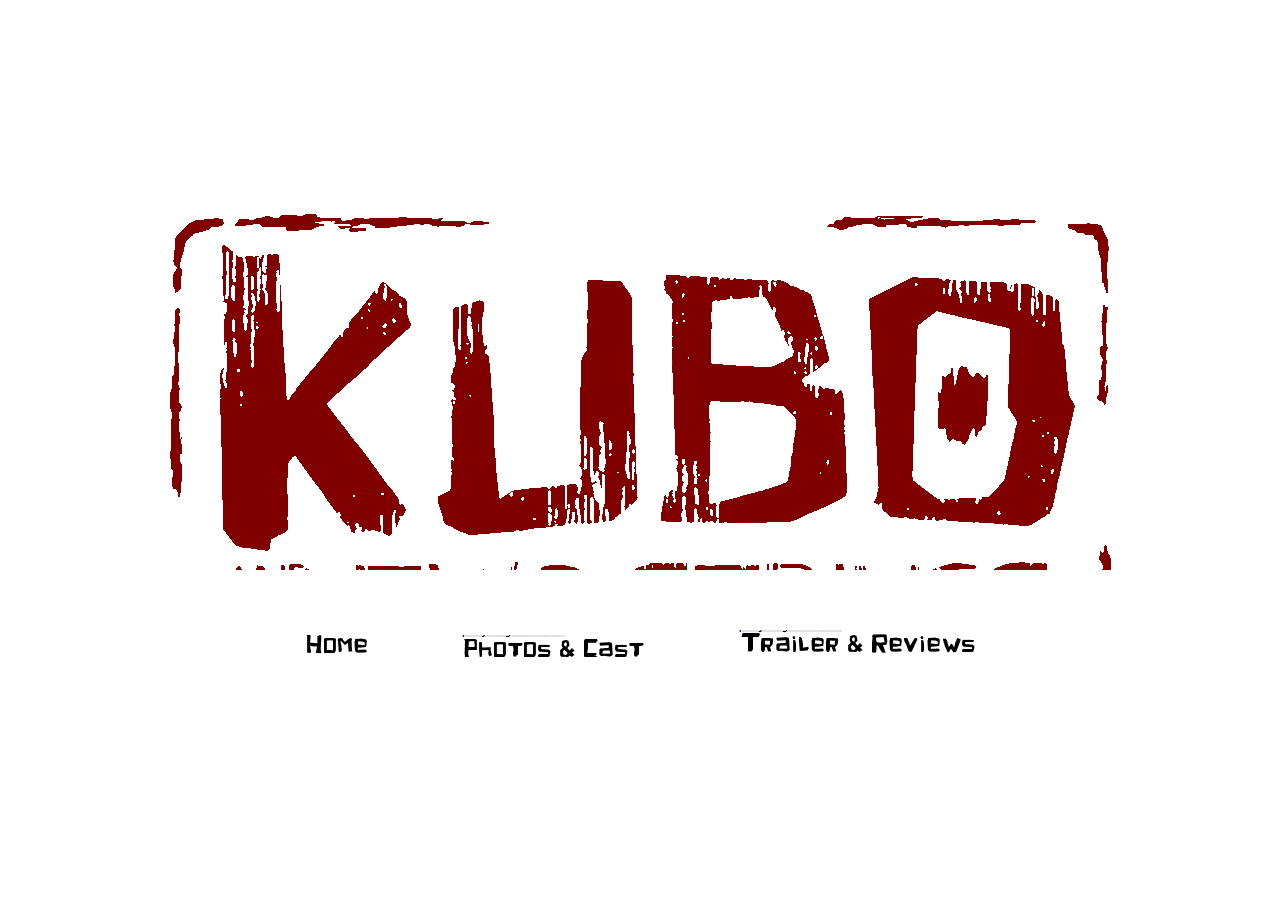
<file: Anouncement2-Niko/header.html>
<!DOCTYPE html>
<html>
<head>
	<link rel="stylesheet" type="text/css" href="style.css">
	<title>header</title>
</head>
<body>
	<div>
		<header class="heroimg">
		
		</header>
	</div>

	<nav>
		<ul>
			<a href="index.html"><img src="home.png"></a>
			<a href="info.html"><img src="photoscast.png"></a>
			<a href="trailer.html"><img src="trailersreviews.png"></a>
		</ul>	
	</nav>

</body>
</html>
</file>
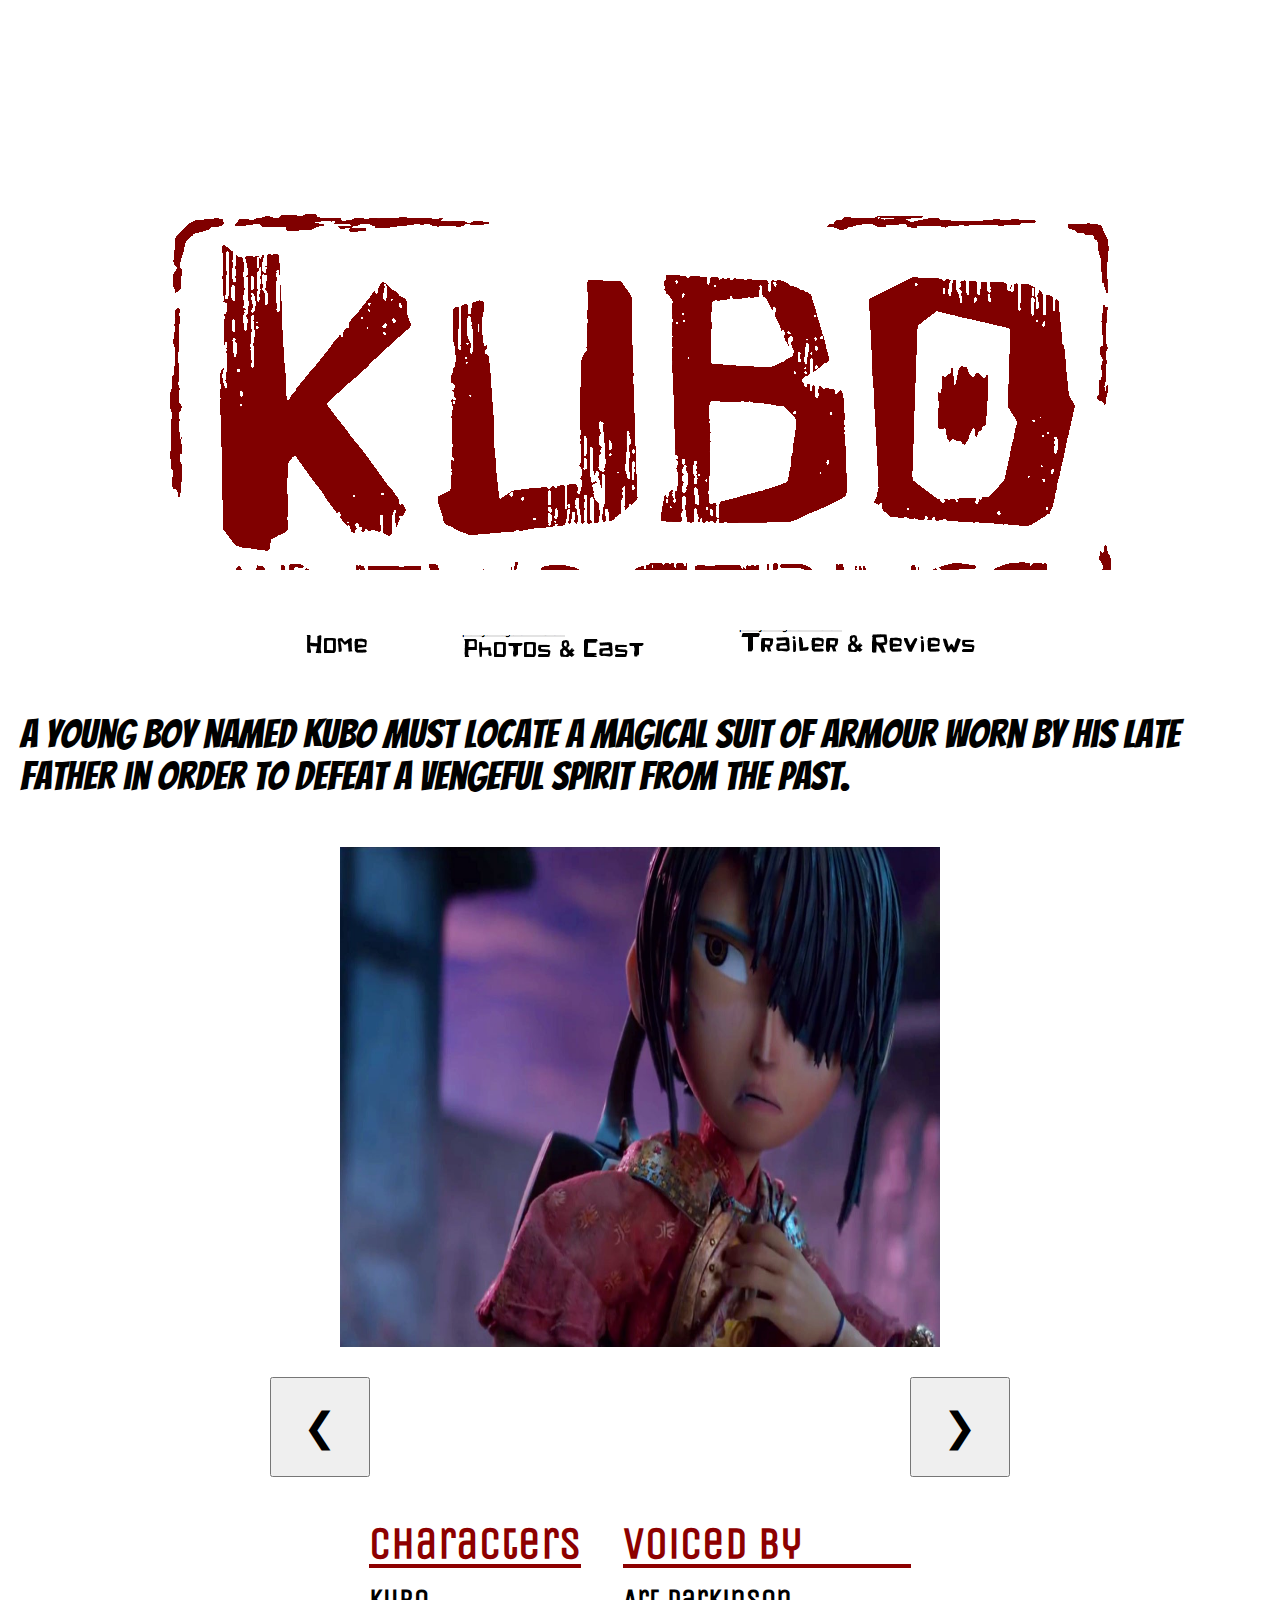
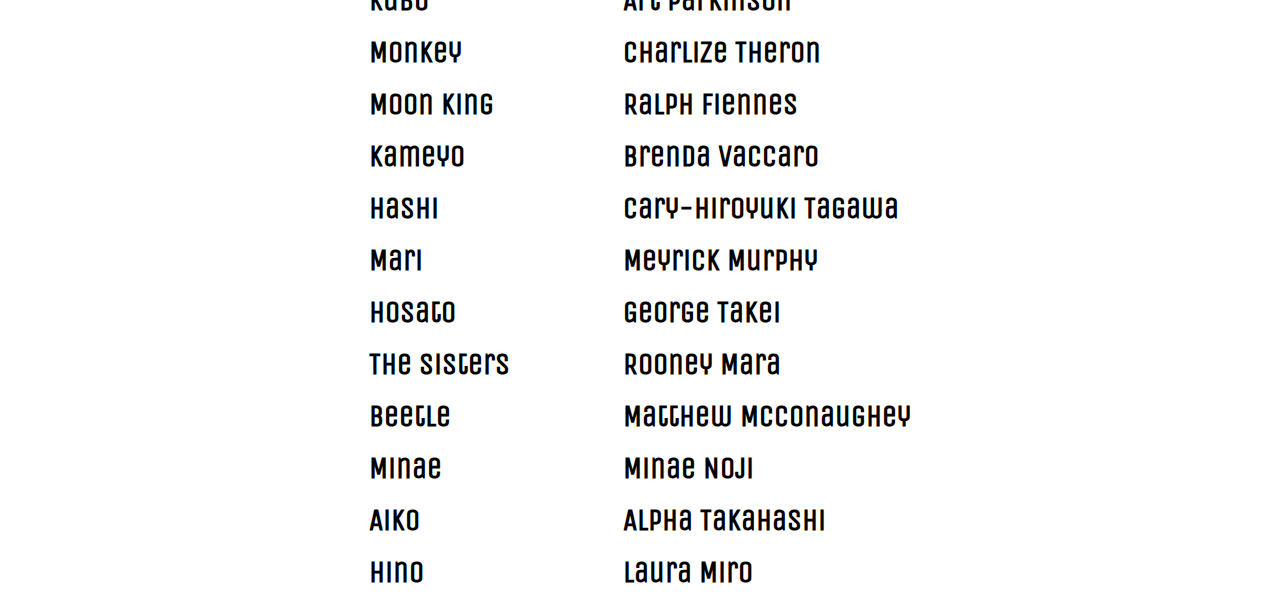
<file: Anouncement2-Niko/info.html>
<!DOCTYPE html>
<html>
<head>
	<title>film info</title>
	<link rel="stylesheet" type="text/css" href="style.css">
	<link href="https://fonts.googleapis.com/css?family=Bangers|Shrikhand" rel="stylesheet">
	<link href="https://fonts.googleapis.com/css?family=Cabin+Sketch|Unica+One" rel="stylesheet">
</head>
<body>
	<div>
		<header class="heroimg"></header>
	</div>

	<nav>
		<ul>
			<a href="index.html"><img src="home.png"></a>
			<a href="info.html"><img src="photoscast.png"></a>
			<a href="trailer.html"><img src="trailersreviews.png"></a>
		</ul>	
	</nav>


	<div>
		<p>A young boy named Kubo must locate a magical suit of armour worn by his late father in order to defeat a vengeful spirit from the past.
	 	</p>
	</div>


	<div id="slideshow">

	    <div>
		<img src='kubo1.jpg' class='mySlides'>
	    <img src='kubo2.jpg' class='mySlides'>
	    <img src='kubo3.jpg' class='mySlides'>
	    <img src='kubo4.jpg' class='mySlides'>
	    <img src='kubo5.jpg' class='mySlides'>
	    <img src='kubo6.jpg' class='mySlides'>
	    <img src='kubo7.jpg' class='mySlides'>
        </div>
	 
	</div>

	<div id="pointersdiv">
		<button class='back-button pointers' onclick="plusDivs(-1)"> ❮</button>
	    <button class='forward-button pointers' onclick="plusDivs(+1)">❯</button>
	</div>

    <script>
	    var slideIndex = 1;
	    showsDivs(slideIndex);
	    
	    function plusDivs(n){
	      showsDivs(slideIndex += n);
	    }
	    
	    function showsDivs(n){
	      var i;
	      var x = document.getElementsByClassName('mySlides');

	      if(n > x.length) {
	        slideIndex = 1;
	      }
	      if(n < 1){
	        slideIndex = x.length;
	      }
	      
	      var i = 0;
	      while(i < x.length){
	      	x[i].style.display = 'none';
	        i++;
	      }
	      x[slideIndex-1].style.display = 'block';
	      }
    </script>


	 <div class="title"> </div>

	 <div id="table-div">
		<table>
		  <tr>
			<td><h2>Characters</h2></td>
			<td><h2>Voiced By</h2></td>
		  </tr>
		  <tr>
		    <td>Kubo</td>
		    <td>Art Parkinson</td>
		  </tr>
		  <tr>
		    <td>Monkey</td>
		    <td>Charlize Theron</td>
		    
		  </tr>
		  <tr>
		    <td>Moon King</td>
		    <td>Ralph Fiennes</td>
		  </tr>
		  <tr>
		    <td>Kameyo</td>
		    <td>Brenda Vaccaro</td>
		  </tr>
		  <tr>
		    <td>Hashi</td>
		    <td>Cary-Hiroyuki Tagawa</td>
		  </tr>
		  <tr>
		    <td>Mari</td>
		    <td>Meyrick Murphy</td>  
		  </tr>
		  <tr>
		    <td>Hosato </td>
		    <td>George Takei</td>  
		  </tr>
		  <tr>
		    <td>The Sisters</td>
		    <td>Rooney Mara</td>  
		  </tr>
		  <tr>
		    <td>Beetle </td>
		    <td>Matthew McConaughey</td>  
		  </tr>
		  <tr>
		    <td>Minae</td>
		    <td>Minae Noji</td>  
		  </tr>
		  <tr>
		    <td>Aiko</td>
		    <td>Alpha Takahashi</td>  
		  </tr>
		  <tr>
		    <td>Hino</td>
		    <td>Laura Miro</td>  
		  </tr>
		</table>
	</div>

</body>
</html>
</file>
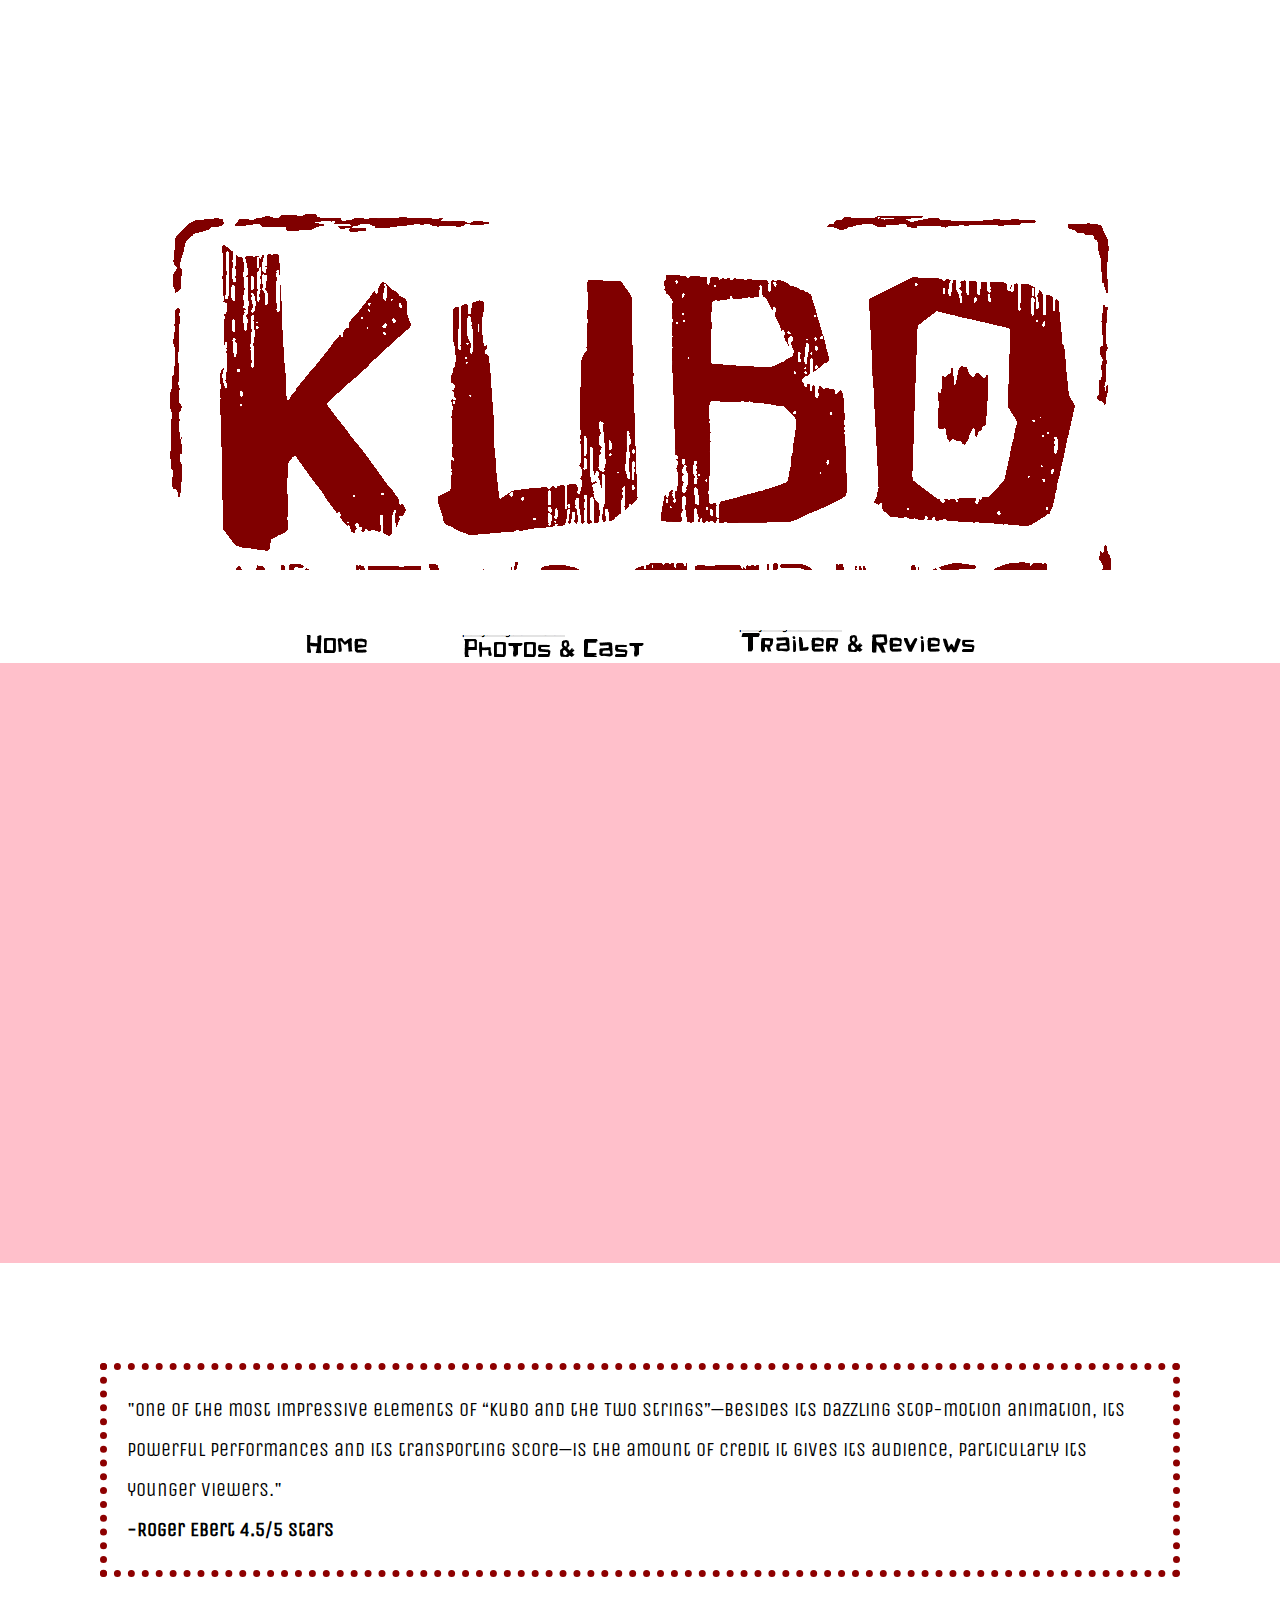
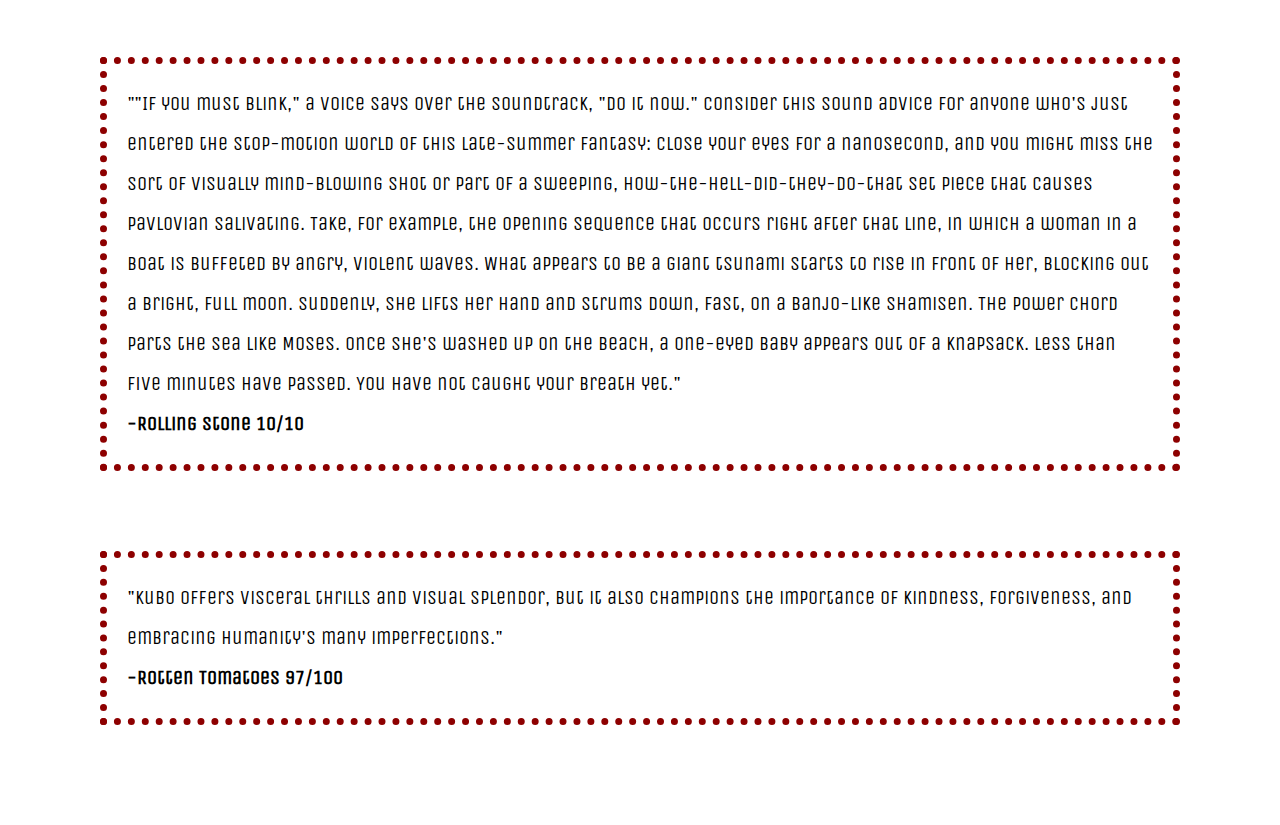
<file: Anouncement2-Niko/trailer.html>
<!DOCTYPE html>
<html>
	<head>
		<title></title>
		<link rel="stylesheet" type="text/css" href="style.css">
		<link href="https://fonts.googleapis.com/css?family=Courgette" rel="stylesheet">
		<link href="https://fonts.googleapis.com/css?family=Cabin+Sketch|Unica+One" rel="stylesheet">
		<link href="https://fonts.googleapis.com/css?family=PT+Sans" rel="stylesheet">
	</head>
	<body>
		<div>
			<header class="heroimg">
			
			</header>
		</div>

		<nav>
			<ul>
				<a href="index.html"><img src="home.png"></a>
				<a href="info.html"><img src="photoscast.png"></a>
				<a href="trailer.html"><img src="trailersreviews.png"></a>
			</ul>	
		</nav>

		<div id="trailer">
				<iframe width="1360" height="615" src="https://www.youtube.com/embed/p4-6qJzeb3A?rel=0&amp;showinfo=0" frameborder="0" allowfullscreen></iframe>
		</div>

		<div id="reviews">

			<div class="quote">
				"One of the most impressive elements of “Kubo and the Two Strings”—besides its dazzling stop-motion animation, its powerful performances and its transporting score—is the amount of credit it gives its audience, particularly its younger viewers." <br> <strong>-Roger Ebert 4.5/5 stars</strong>
			</div>

			<div class="quote">
				""If you must blink," a voice says over the soundtrack, "do it now." Consider this sound advice for anyone who's just entered the stop-motion world of this late-summer fantasy: Close your eyes for a nanosecond, and you might miss the sort of visually mind-blowing shot or part of a sweeping, how-the-hell-did-they-do-that set piece that causes Pavlovian salivating. Take, for example, the opening sequence that occurs right after that line, in which a woman in a boat is buffeted by angry, violent waves. What appears to be a giant tsunami starts to rise in front of her, blocking out a bright, full moon. Suddenly, she lifts her hand and strums down, fast, on a banjo-like shamisen. The power chord parts the sea like Moses. Once she's washed up on the beach, a one-eyed baby appears out of a knapsack. Less than five minutes have passed. You have not caught your breath yet." <br> <strong>-Rolling Stone 10/10</strong>
			</div>

			<div class="quote">
				"Kubo offers visceral thrills and visual splendor, but it also champions the importance of kindness, forgiveness, and embracing humanity's many imperfections." <br> <strong>-Rotten Tomatoes 97/100</strong>
			</div>
		
		</div>

	</body>
</html>
</file>
<file: Anouncement2-Niko/style.css>
* {
	margin: 0;
	padding: 0;
}

.header {
	width: 1360px;
	height: 470px;
	background-color: white;
	background-attachment: fixed;
}

#trailer {
	width: 100%;
	height: 600px;
	background-color: pink;
}

nav {
	display: flex;
	position: relative;
	align-items: flex-end;
	justify-content: space-around;
	margin-top: 60px;
}

nav a {
	color: #8D0000;
	font-weight: bolder;
	text-decoration: none;
	padding: 40px;
	font-size: 22px;
}

@keyframes header-change {
  0%   {
   	opacity: 0; 
	background: url(logo-kubo.png);
	background-repeat: no-repeat; 
	background-size: cover;
	background-position: center;	
	}
  25% { 
  	opacity: .3; 
  	background: url(logo-kubo.png);
	background-repeat: no-repeat; 
	background-size: cover;
	background-position: center;
	}
	75% { 
  	opacity: .5; 
  	background: url(redvector.png);
	background-repeat: no-repeat; 
	background-size: cover;
	background-position: center;
	}
  100% { 
  	opacity: 1; 
  	background: url(redvector.png);
	background-repeat: no-repeat; 
	background-size: cover;
	background-position: center;
	}
}

.heroimg {
	position: relative;
	height: 450px !important;
	background: url(redvector.png);
	background-repeat: no-repeat; 
	background-size: cover cover;
	background-position: center;
	padding-top: 0;
	margin-top: 0;
	padding-bottom: 20px;
	animation: header-change 7s ease-in;
	background-attachment: fixed;
	min-height: 550px;
}

p {
	margin-top: 30px;
	color: black;
	/*line-height: 40px,*/
	font-size: 40px;
	padding: 20px;
	font-family: 'Bangers', cursive;
	/*text-align: center;*/
}

#slideshow {
	display: flex;
	justify-content: center;
	margin: 30px;
}

.mySlides {
	width: 600px;
	height: 500px;
}

#pointersdiv {
	display: flex;
	justify-content: space-around;
	margin-top: 30px;
}

.pointers{
	width: 100px;
	height: 100px;
	font-size: 40px;
}

h2 {
	color: #8D0000;
	font-weight: bold;
	border-bottom: 4px solid #8D0000;
}

.title {
	display: flex;
	justify-content: center;
	/*font-family: 'Shrikhand', cursive;*/
	font-family: 'Cabin Sketch', cursive;
}

table {
	display: flex;
	justify-content: center;
	font-size: 30px;
	line-height: 40px;
	align-content: center;
	margin-top: 40px;
	font-family: 'Unica One', cursive;
	font-weight: bolder;	
}


#table-div{
	align-content: center;
}

table td {
	padding: 5px 20px 5px 20px;	
}

#reviews {
	margin: 60px;
	display: flex;
	flex-direction: column;
	justify-content: center;
	align-content: center;
}

.quote {
	font-size: 20px;
	margin: 40px;
	line-height: 40px;
	font-family: 'Unica One', cursive;
	border: 7px dotted #8D0000;
	padding: 20px;

}
</file>
